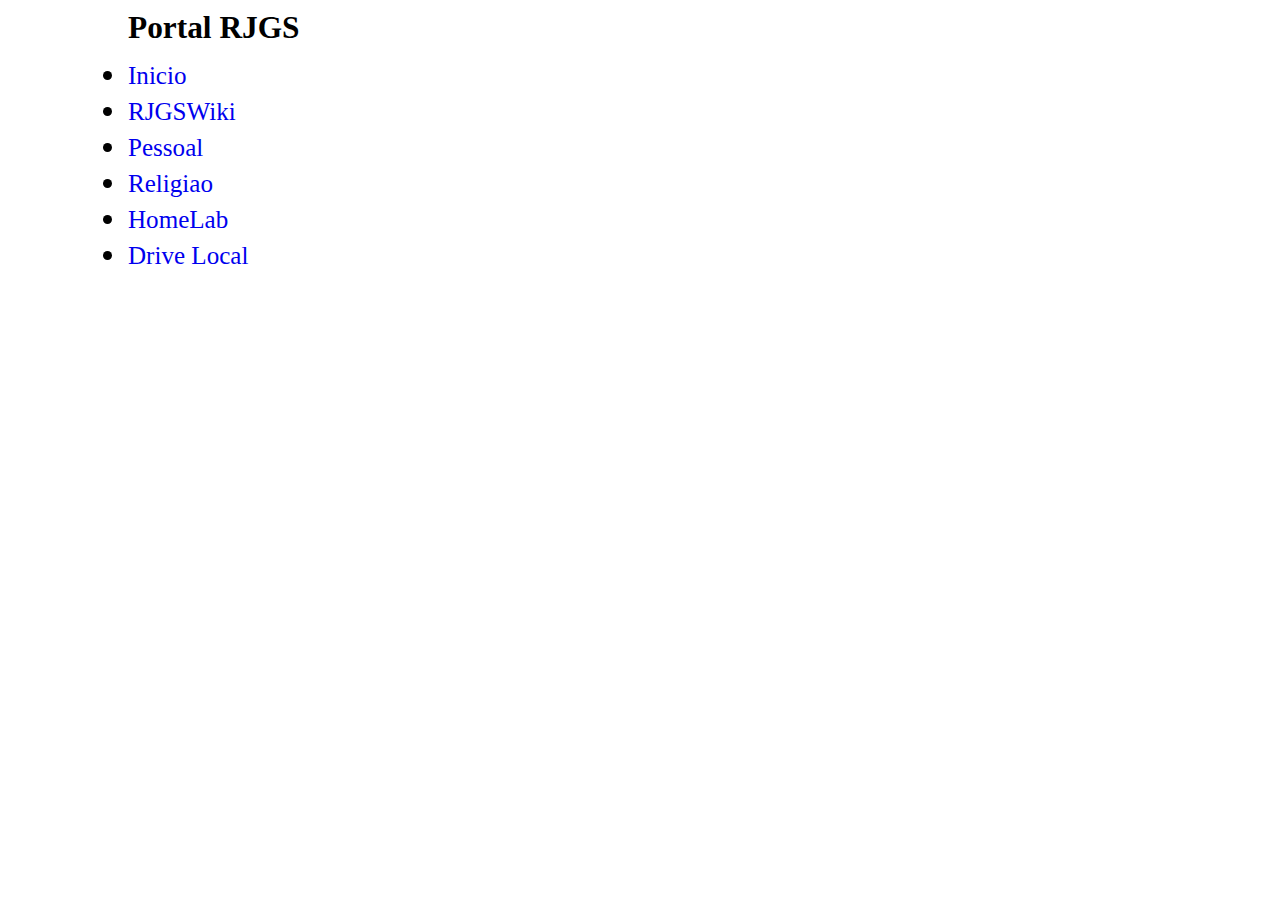
<file: zabbix/index.html>
<!DOCTYPE html>
<html lang="pt-br">
<head>
    <meta charset="UTF-8">

    <meta name="viewport" content="width=device-width, initial-scale=1.0">

    <title>Portal RJGS</title>

    <!-- CSS -->

    <link rel="stylesheet" href="css/geral.css">
    
    <link rel="stylesheet" href="css/links.css">

    <link href="https://cdn.jsdelivr.net/npm/bootstrap@5.2.3/dist/css/bootstrap.min.css" rel="stylesheet" integrity="sha384-rbsA2VBKQhggwzxH7pPCaAqO46MgnOM80zW1RWuH61DGLwZJEdK2Kadq2F9CUG65" crossorigin="anonymous">
    
    <!-- CSS -->
    
</head>
<body>

<main>

<header>

    <h1>Portal RJGS</h1>

</header>

<section>

    <div class="container-fluid">

        <ul>

            <li><a href="http://192.168.0.5" class="a_menu" target="_self">Inicio</a></li>
            
            <li><a href="http://192.168.0.5/wiki/" class="a_menu" target="_blank">RJGSWiki</a></li>

            <li><a href="http://192.168.0.5/privado/" class="a_menu" target="_blank">Pessoal</a></li>
            
            <li><a href="http://192.168.0.5/religiao" class="a_menu" target="_blank">Religiao</a></li>
            
            <li><a href="https://192.168.0.100:8006" class="a_menu" target="_blank">HomeLab</a></li>
            
            <li><a href="http://192.168.0.123" class="a_menu" target="_blank">Drive Local</a></li>

        </ul>

    </div>

</section>

</main>

<!-- Script Bootstrap -->

<script src="https://cdn.jsdelivr.net/npm/bootstrap@5.2.3/dist/js/bootstrap.bundle.min.js" integrity="sha384-kenU1KFdBIe4zVF0s0G1M5b4hcpxyD9F7jL+jjXkk+Q2h455rYXK/7HAuoJl+0I4" crossorigin="anonymous"></script>

<!-- Script Bootstrap -->

</body>
</html>
</file>
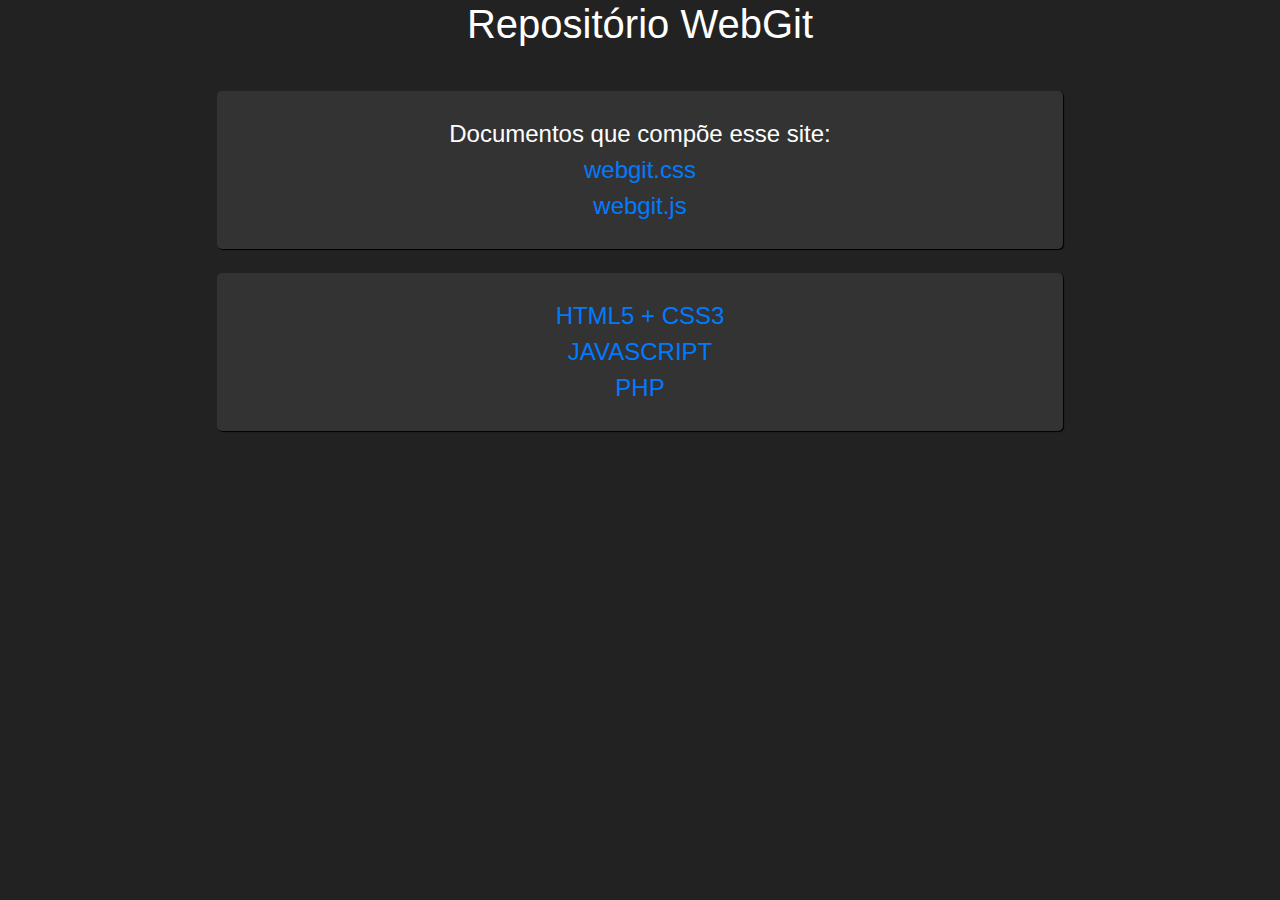
<file: webgit.html>
<!doctype html>

<html lang="pt-br">

<head>

    <title>Index do WebGit</title>

    <!-- Required meta tags -->

    <meta charset="utf-8">

    <meta name="viewport" content="width=device-width, initial-scale=1, shrink-to-fit=no">

    <!-- PERSONAL CSS -->

    <link rel="stylesheet" href="webgit.css">

    <!-- Bootstrap CSS -->

    <link rel="stylesheet" href="https://stackpath.bootstrapcdn.com/bootstrap/4.3.1/css/bootstrap.min.css" integrity="sha384-ggOyR0iXCbMQv3Xipma34MD+dH/1fQ784/j6cY/iJTQUOhcWr7x9JvoRxT2MZw1T" crossorigin="anonymous">

</head>

<body>

    <header>

        <h1>Repositório WebGit</h1>

    </header>

    <section>

        <div class="container-fluid col-xl-8 col-sm-10 div2">


            <div class="container-fluid">
                Documentos que compõe esse site:

                <div> <a href="webgit.css" target="_blank">webgit.css</a> </div>

                <div> <a href="webgit.js" target="_blank">webgit.js</a> </div>
            </div>


        </div>




        <div>&nbsp;</div>




        <div class="container-fluid col-xl-8 col-sm-10 div2">


            <div class="container-fluid">

                <div><a href="html/ " target="_blank ">HTML5 + CSS3</a></div>

                <div><a href="javascript/ " target="_blank ">JAVASCRIPT</a></div>

                <div><a href="php/ " target="_blank ">PHP</a></div>

            </div>


        </div>




        <div>&nbsp;</div>










    </section>

    <footer>



    </footer>

    <!-- Optional JavaScript -->

    <script src="webgit.js "></script>

    <!-- jQuery first, then Popper.js, then Bootstrap JS -->

    <script src="https://code.jquery.com/jquery-3.3.1.slim.min.js " integrity="sha384-q8i/X+965DzO0rT7abK41JStQIAqVgRVzpbzo5smXKp4YfRvH+8abtTE1Pi6jizo " crossorigin="anonymous "></script>

    <script src="https://cdnjs.cloudflare.com/ajax/libs/popper.js/1.14.7/umd/popper.min.js " integrity="sha384-UO2eT0CpHqdSJQ6hJty5KVphtPhzWj9WO1clHTMGa3JDZwrnQq4sF86dIHNDz0W1 " crossorigin="anonymous "></script>

    <script src="https://stackpath.bootstrapcdn.com/bootstrap/4.3.1/js/bootstrap.min.js " integrity="sha384-JjSmVgyd0p3pXB1rRibZUAYoIIy6OrQ6VrjIEaFf/nJGzIxFDsf4x0xIM+B07jRM " crossorigin="anonymous "></script>

</body>

</html>


<!doctype html>


<head>


    <!-- Required meta tags -->

    <meta charset="utf-8 ">

    <meta name="viewport " content="width=device-width, initial-scale=1, shrink-to-fit=no ">



</head>

<body>


</body>

</html>
</file>
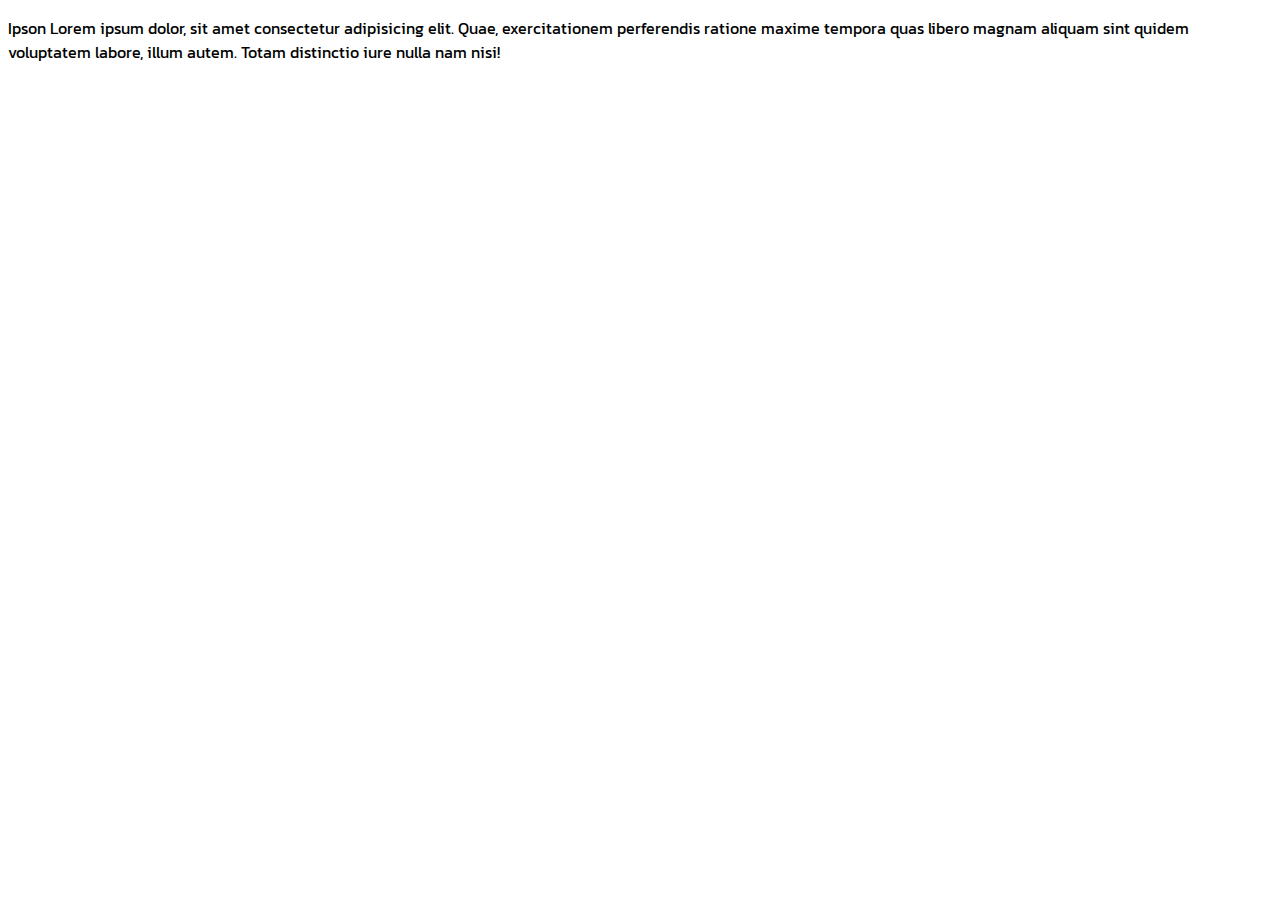
<file: private/fonte.html>
<!DOCTYPE html>
<html lang="en">
<head>
    <meta charset="UTF-8">
    <meta name="viewport" content="width=device-width, initial-scale=1.0">

    <style>

        @import url('https://fonts.googleapis.com/css2?family=Kanit&display=swap');

        p{
            font-family: 'Kanit', sans-serif;
        }

    </style>

    <title>Document</title>
</head>
<body>
    
<p>Ipson Lorem ipsum dolor, sit amet consectetur adipisicing elit. Quae, exercitationem perferendis ratione maxime tempora quas libero magnam aliquam sint quidem voluptatem labore, illum autem. Totam distinctio iure nulla nam nisi!</p>

</body>
</html>
</file>
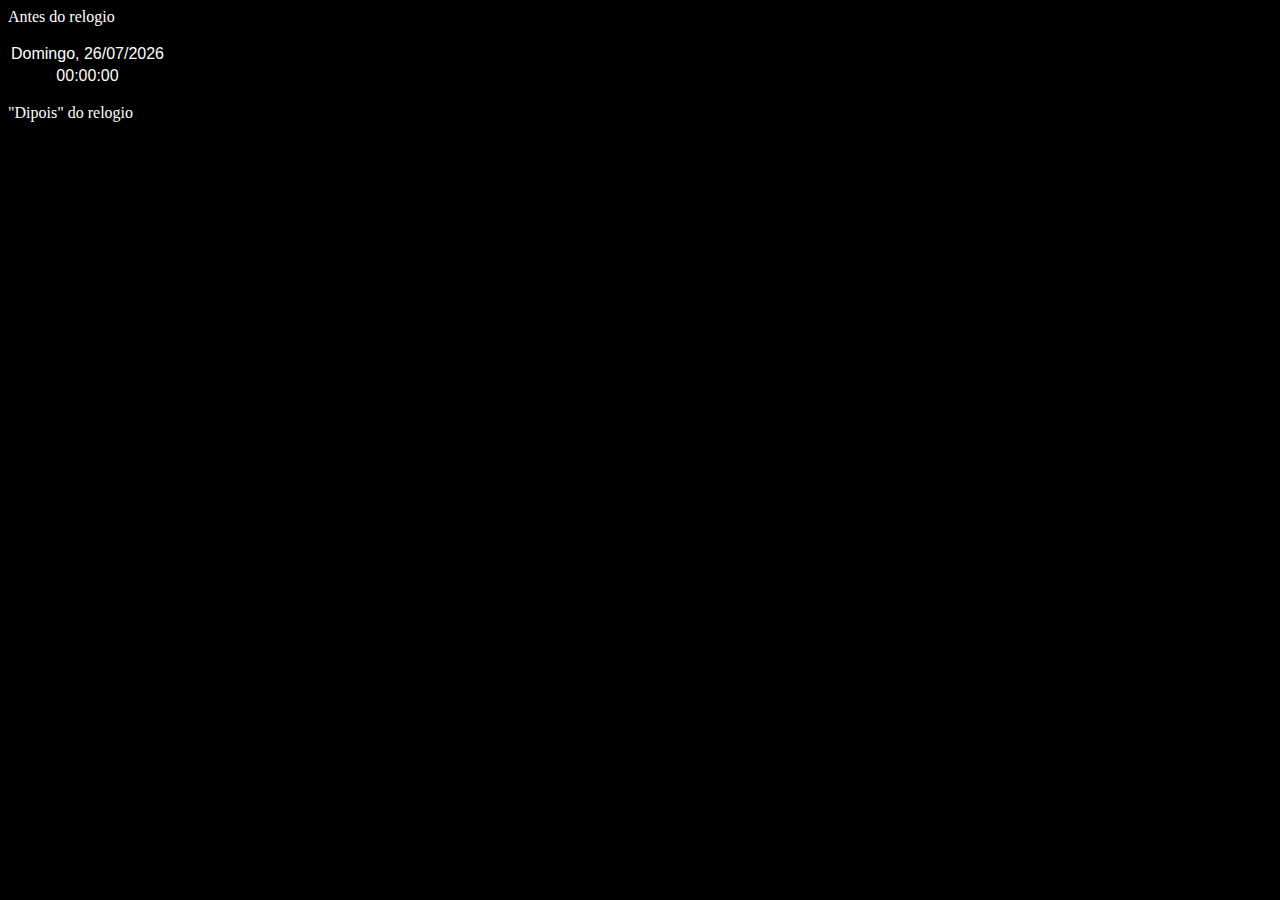
<file: private/relogio.html>
<doctype html>

<html>

<head>

	<meta charset="utf-8">
	
	<title>Relógio</title>

	<style type="text/css">
		
		body{
			background-color: #000;
			color: #FFF;
		}

    table.dataehora{
        font-family:Verdana, Geneva, Tahoma, sans-serif;
    }  

    #clock{
      font-size: 1rem;
      text-align: center;
      font-family:Verdana, Geneva, Tahoma, sans-serif;
    }

	</style>
	
</head>

<body>

  <p>Antes do relogio</p>
  
  <table class="dataehora" id="dataehora">
  
    <tr>
      
  <td>
  
  <script type="text/javascript">
  <!--
  
  var now = new Date();
  
  var mName = now.getMonth() +1 ;
  
  var dName = now.getDay() +1;
  
  var dayNr = now.getDate();
  
  var yearNr=now.getYear();
  
  if(dayNr<=9) {dayNr = "0"+dayNr;}

  if(dName==1) {Day = "Domingo";}
  
  if(dName==2) {Day = "Segunda-feira";}
  
  if(dName==3) {Day = "Terça-feira";}
  
  if(dName==4) {Day = "Quarta-feira";}
  
  if(dName==5) {Day = "Quinta-feira";}
  
  if(dName==6) {Day = "Sexta-feira";}
  
  if(dName==7) {Day = "Sábado";}
  
  if(mName==1){Month = "01";}
  
  if(mName==2){Month = "02";}
  
  if(mName==3){Month = "03";}
  
  if(mName==4){Month = "04";}
  
  if(mName==5){Month = "05";}
  
  if(mName==6){Month = "06";}
  
  if(mName==7){Month = "07";}
  
  if(mName==8){Month = "08";}
  
  if(mName==9){Month = "09";}
  
  if(mName==10){Month = "10";}
  
  if(mName==11){Month = "11";}
  
  if(mName==12){Month = "12";}
  
  if(yearNr < 2000) {Year = 1900 + yearNr;}
  
  else {Year = yearNr;}
  
  var todaysDate =(Day + ", " + dayNr + "/" + Month + "/" + Year);
  
  document.write('  '+todaysDate);
  
  //-->
  </script>
  
</td>

</tr>

<tr>
  
  <td>
    
  <div id="Clock">00:00:00</div>
  
  <script type="text/javascript">
    <!--
      
      var Elem = document.getElementById("Clock");
      
      function Horario(){ 
        
        var Hoje = new Date(); 
        
        var Horas = Hoje.getHours(); 
        
        if(Horas < 10){ 
          
          Horas = "0"+Horas; 
        } 
        
        var Minutos = Hoje.getMinutes(); 
    
      if(Minutos < 10){ 
      
        Minutos = "0"+Minutos; 
      }
      
      var Segundos = Hoje.getSeconds(); 
      
      if(Segundos < 10){ 
        
        Segundos = "0"+Segundos; 
      } 
      
      Elem.innerHTML = Horas+":"+Minutos+":"+Segundos; 
    } 
    
    window.setInterval("Horario()",1000);
    
    //-->
    </script>
  
</td>
  
</tr>

</table>

<p>"Dipois" do relogio</p>




</body>

</html>
</file>
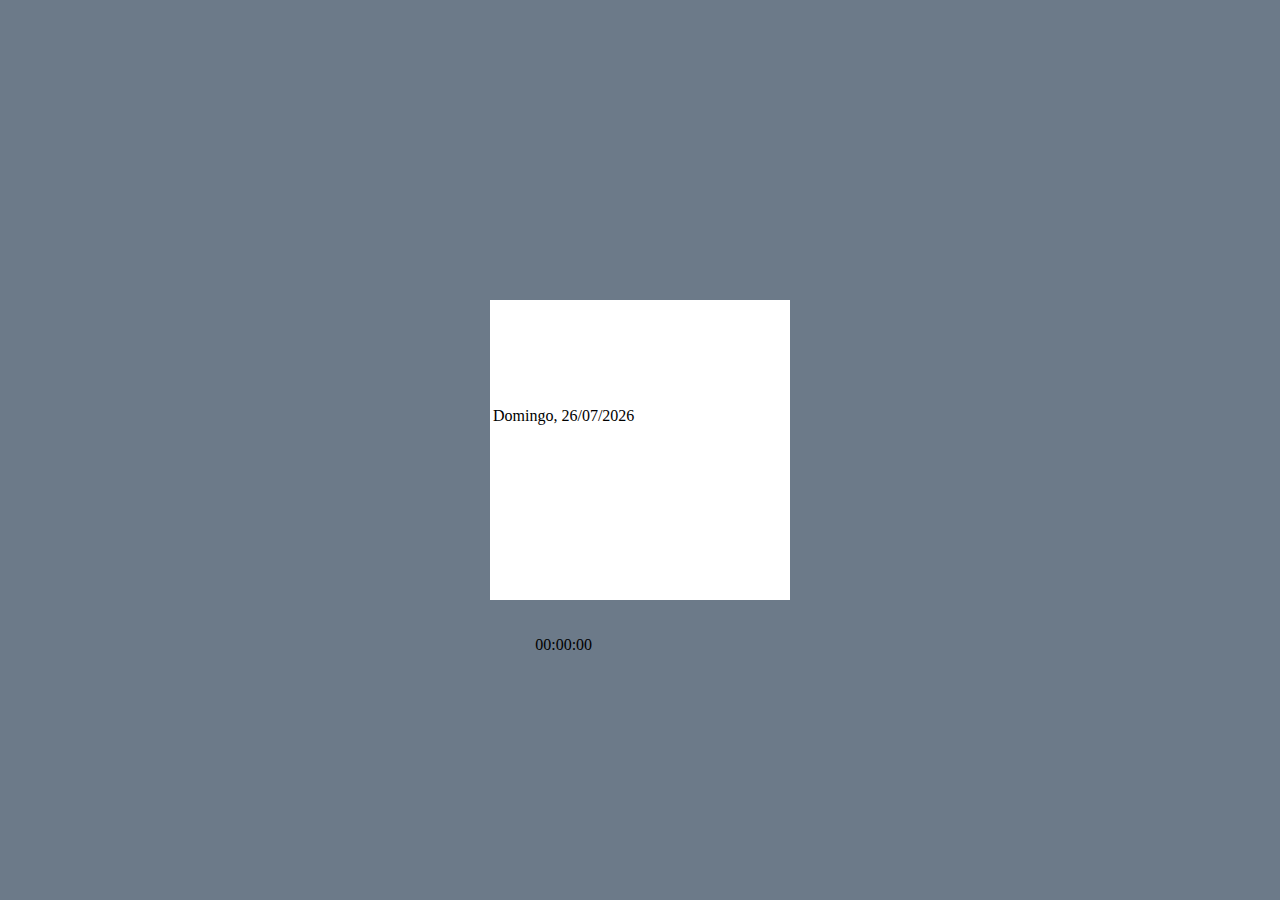
<file: private/relojao.html>
<!DOCTYPE html>
<html lang="pt-br">
<head>
    <meta charset="UTF-8">
    <meta http-equiv="X-UA-Compatible" content="IE=edge">
    <meta name="viewport" content="width=device-width, initial-scale=1.0">
    <title>RJGS Relógio - Não perca a hora!</title>

    <style>
        
    body {
        margin: 0px;
    }

    .container {
        width: 100vw;
        height: 100vh;
        background: #6C7A89;
        display: flex;
        flex-direction: row;
        justify-content: center;
        align-items: center;
    }

    .box {
        width: 300px;
        height: 300px;
        background: #fff;
        text-align: center;
        line-height: 25vh;
        position: relative;
    }

    
    
    </style>

</head>
<body>
        
    <div class="container">
    
        <div class="box">
    
            <table class="dataehora" id="dataehora">
  
                <tr>
                
                    <td>
                
                        <script type="text/javascript">
                        <!--
                
                        var now = new Date();
                                
                        var mName = now.getMonth() +1 ;
                                
                        var dName = now.getDay() +1;
                                
                        var dayNr = now.getDate();
                                
                        var yearNr=now.getYear();
                
                        if(dayNr<=9) {dayNr = "0"+dayNr;}

                        if(dName==1) {Day = "Domingo";}

                        if(dName==2) {Day = "Segunda-feira";}

                        if(dName==3) {Day = "Terça-feira";}

                        if(dName==4) {Day = "Quarta-feira";}

                        if(dName==5) {Day = "Quinta-feira";}

                        if(dName==6) {Day = "Sexta-feira";}

                        if(dName==7) {Day = "Sábado";}

                        if(mName==1){Month = "01";}

                        if(mName==2){Month = "02";}

                        if(mName==3){Month = "03";}

                        if(mName==4){Month = "04";}

                        if(mName==5){Month = "05";}

                        if(mName==6){Month = "06";}

                        if(mName==7){Month = "07";}

                        if(mName==8){Month = "08";}

                        if(mName==9){Month = "09";}

                        if(mName==10){Month = "10";}

                        if(mName==11){Month = "11";}

                        if(mName==12){Month = "12";}

                        if(yearNr < 2000) {Year = 1900 + yearNr;}
                
                        else {Year = yearNr;}
                
                        var todaysDate =(Day + ", " + dayNr + "/" + Month + "/" + Year);
                
                        document.write('  '+todaysDate);
                
                        //-->
                
                        </script>
                    </td>
                
                </tr>
                
                <tr>
              
                    <td>
                
                        <div id="Clock">00:00:00</div>
                
                        <script type="text/javascript">
                        
                        <!--//
                
                        var Elem = document.getElementById("Clock");
                
                        function Horario(){ 
                  
                        var Hoje = new Date(); 

                        var Horas = Hoje.getHours(); 

                        if(Horas < 10){ 
                    
                            Horas = "0"+Horas; 
                        } 

                        var Minutos = Hoje.getMinutes(); 

                        if(Minutos < 10){ 
                    
                            Minutos = "0"+Minutos; 
                        }

                        var Segundos = Hoje.getSeconds(); 

                        if(Segundos < 10){ 
                    
                            Segundos = "0"+Segundos; 
                        } 

                        Elem.innerHTML = Horas+":"+Minutos+":"+Segundos; 
                        }

                        window.setInterval("Horario()",1000);

                        //-->
                        
                        </script>
                
                </td>
                
                </tr>
                
                </table>
            
            
             
        </div>
    
    </div>
    
</body>
</html>
</file>
<file: zabbix/css/geral.css>
*{
    padding: 0;
    margin: 0;
    font-size: 1.4rem;
}

main{
    padding-left: 10%;
    padding-right: 10%;
}

header{
    /* padding-left: 10%; */
    /* padding-right: 10%; */
    padding-top: 10px;
    padding-bottom: 10px;
}

/*
section{
    padding-left: 10%;
    padding-right: 10%;
}
*/
</file>
<file: zabbix/css/links.css>
a{
    text-decoration: none;
}

a:hover{
    text-decoration: none;
    font-style: italic;
}

a.a_menu{
    font-size: 0.8em;
}
</file>
<file: webgit.css>
/* DOCUMENTO DE ESTILOS */

html {
    background-color: #222222;
    color: #FFFFFF;
}

body {
    background-color: #222222;
    color: #FFFFFF;
}

:root {
    background-color: #222222;
}

* {
    padding: 0;
    margin: 0;
    color: #FFFFFF;
}

a {
    text-decoration: none;
    font-size: 1.5rem;
}

header {
    text-align: center;
    align-content: center;
    background-color: #222222;
    color: #FFFFFF;
    padding-bottom: 30px;
    margin-bottom: 0;
}

section {
    text-align: center;
    align-content: center;
    background-color: #222222;
    color: #FFFFFF;
    width: auto;
    padding: 5px;
}

.div2 {
    border-radius: 5px;
    background-color: #333333;
    margin-left: 10px;
    margin-right: 10px;
    color: #FFFFFF;
    box-shadow: 1px 1px 1px #000000;
    width: auto;
    padding: 25px;
    font-size: 1.5em;
}
</file>
